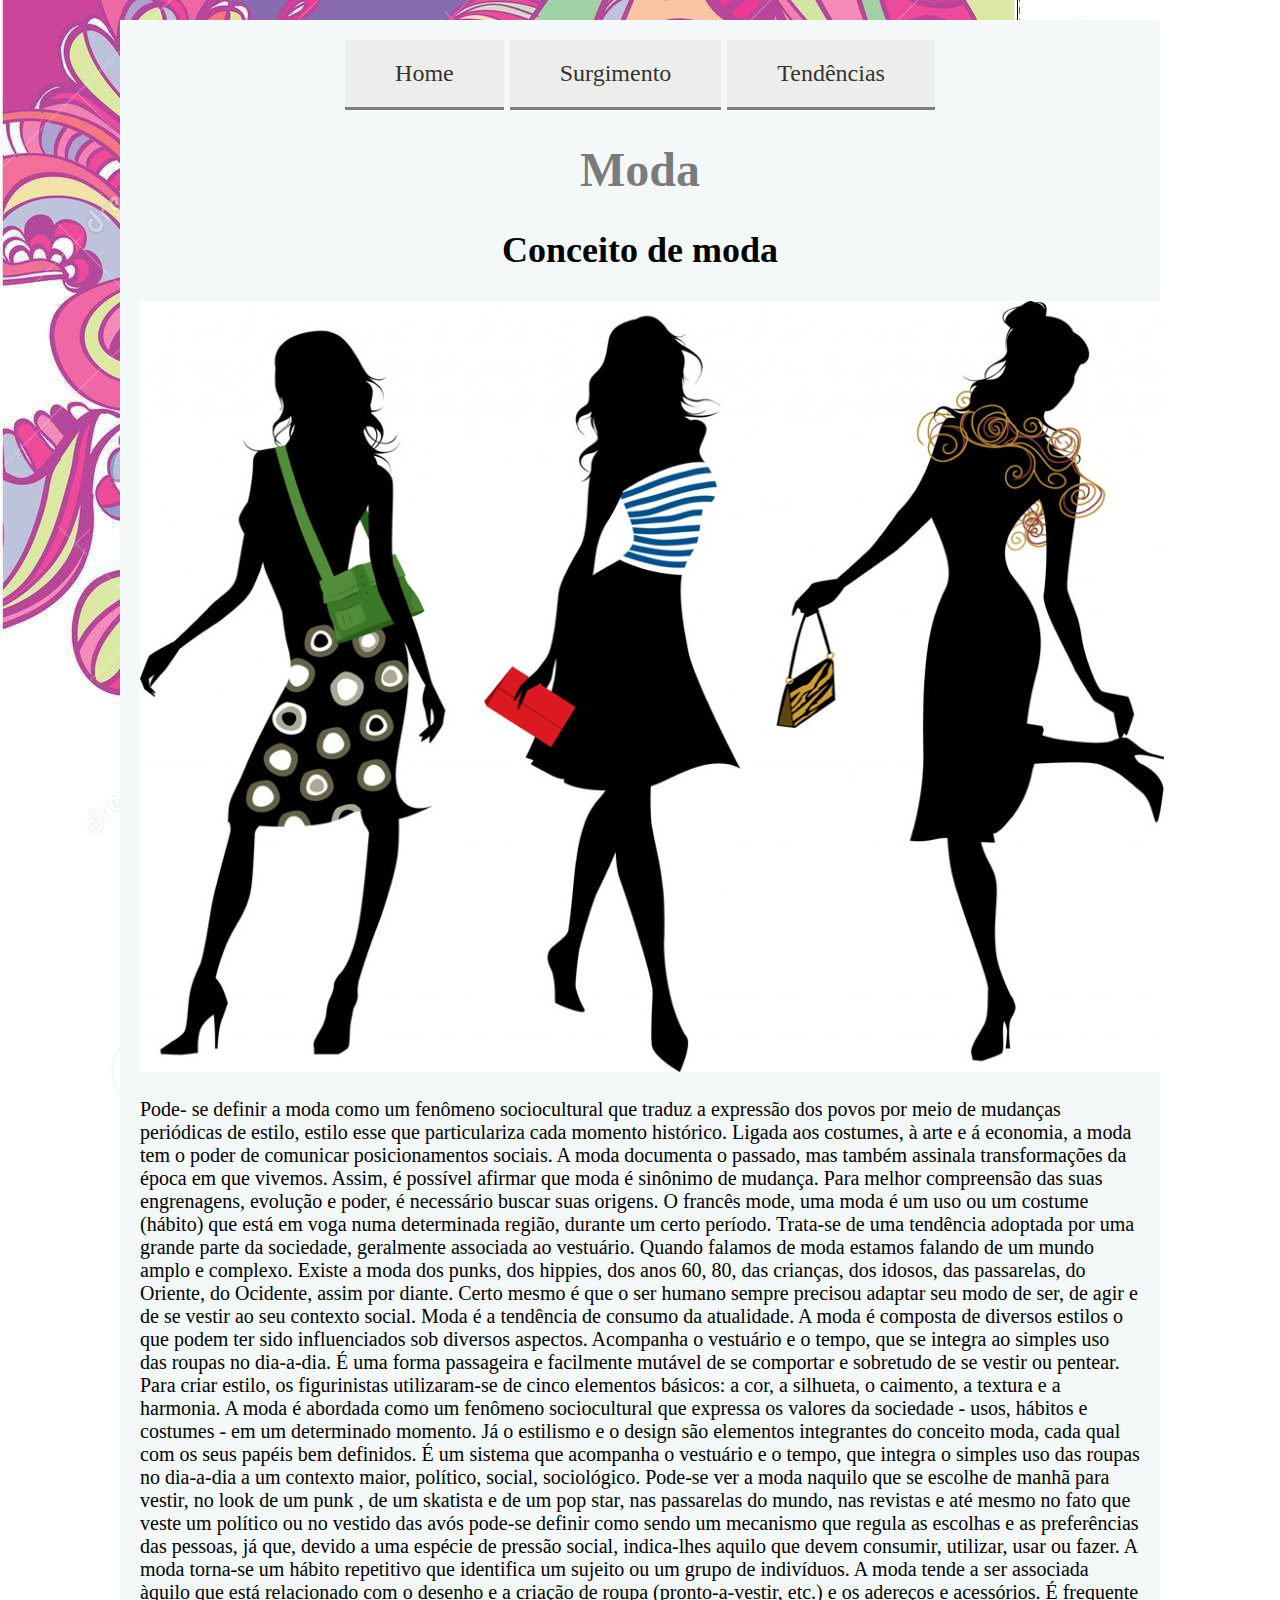
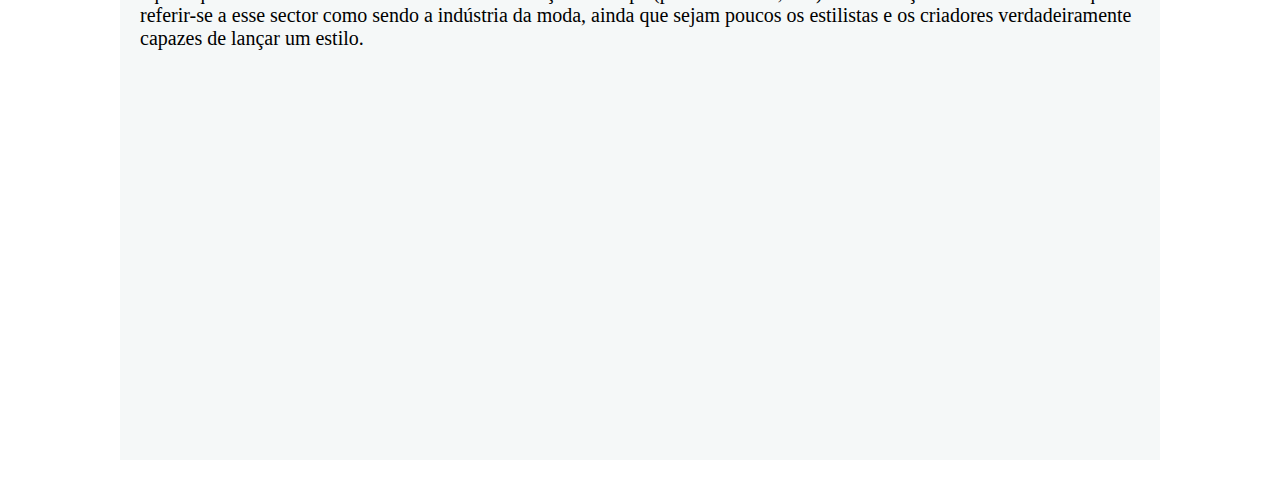
<file: index.html>
<!DOCTYPE html>

<html lang="pt-br">

<head>

  <meta charset="utf-8">
<b><title>Por dentro da moda</title></b>
<link rel="stylesheet" href="css/estilo.css">
<meta charset="utf-8"/>
</head>

<body background="imagens/moda2.jpg" />
    <div id="interface">

    <FONT size="5" face="tahoma" color="black">

      </hgroup>
      <div id="menu">
      <ul align="center" >
            <li><a href="index.html">Home</a></li>
        <li><a href="surgimento.html">Surgimento</a></li>
         <li><a href="tendencias.html">Tendências</a></li>

       </ul>
     </div>

  <hgroup>
    <h1> Moda  </h1>
    <h2> <b> <center>Conceito de moda</center> </b></h2>
<img src="imagens/moda.jpg"/>

<p>Pode- se definir a moda como um fenômeno sociocultural que traduz a expressão dos povos por meio de mudanças periódicas de estilo, estilo esse que particulariza cada momento histórico. Ligada aos costumes, à arte e á economia, a moda tem o poder de comunicar posicionamentos sociais. A moda documenta o passado, mas também assinala transformações da época em que vivemos. Assim, é possível afirmar que moda é sinônimo de mudança. Para melhor compreensão das suas engrenagens, evolução e poder, é necessário buscar suas origens.
O francês mode, uma moda é um uso ou um costume (hábito) que está em voga numa determinada região, durante um certo período. Trata-se de uma tendência adoptada por uma grande parte da sociedade, geralmente associada ao vestuário.
Quando falamos de moda estamos falando de um mundo amplo e complexo. Existe a moda dos punks, dos hippies, dos anos 60, 80, das crianças, dos idosos, das passarelas, do Oriente, do Ocidente, assim por diante. Certo mesmo é que o ser humano sempre precisou adaptar seu modo de ser, de agir e de se vestir ao seu contexto social.
Moda é a tendência de consumo  da atualidade. A moda é composta de diversos estilos o que podem ter sido influenciados sob diversos aspectos. Acompanha o vestuário e o tempo, que se integra ao simples uso das roupas no dia-a-dia. É uma forma passageira e facilmente mutável de se comportar e sobretudo de se vestir ou pentear.
Para criar estilo, os figurinistas utilizaram-se de cinco elementos básicos: a cor, a silhueta, o caimento, a textura e a harmonia.
A moda é abordada como um fenômeno sociocultural que expressa os valores da sociedade - usos, hábitos e costumes - em um determinado momento. Já o estilismo e o design são elementos integrantes do conceito moda, cada qual com os seus papéis bem definidos.
É um sistema que acompanha o vestuário e o tempo, que integra o simples uso das roupas no dia-a-dia a um contexto maior, político, social, sociológico. Pode-se ver a moda naquilo que se escolhe de manhã para vestir, no look de um punk , de um skatista e de um pop star, nas passarelas do mundo, nas revistas e até mesmo no fato que veste um político ou no vestido das avós pode-se definir como sendo um mecanismo que regula as escolhas e as preferências das pessoas, já que, devido a uma espécie de pressão social, indica-lhes aquilo que devem consumir, utilizar, usar ou fazer. A moda torna-se um hábito repetitivo que identifica um sujeito ou um grupo de indivíduos.
A moda tende a ser associada àquilo que está relacionado com o desenho e a criação de roupa (pronto-a-vestir, etc.) e os adereços e acessórios. É frequente referir-se a esse sector como sendo a indústria da moda, ainda que sejam poucos os estilistas e os criadores verdadeiramente capazes de lançar um estilo.</p>

</div>
</body>
</html>
</file>
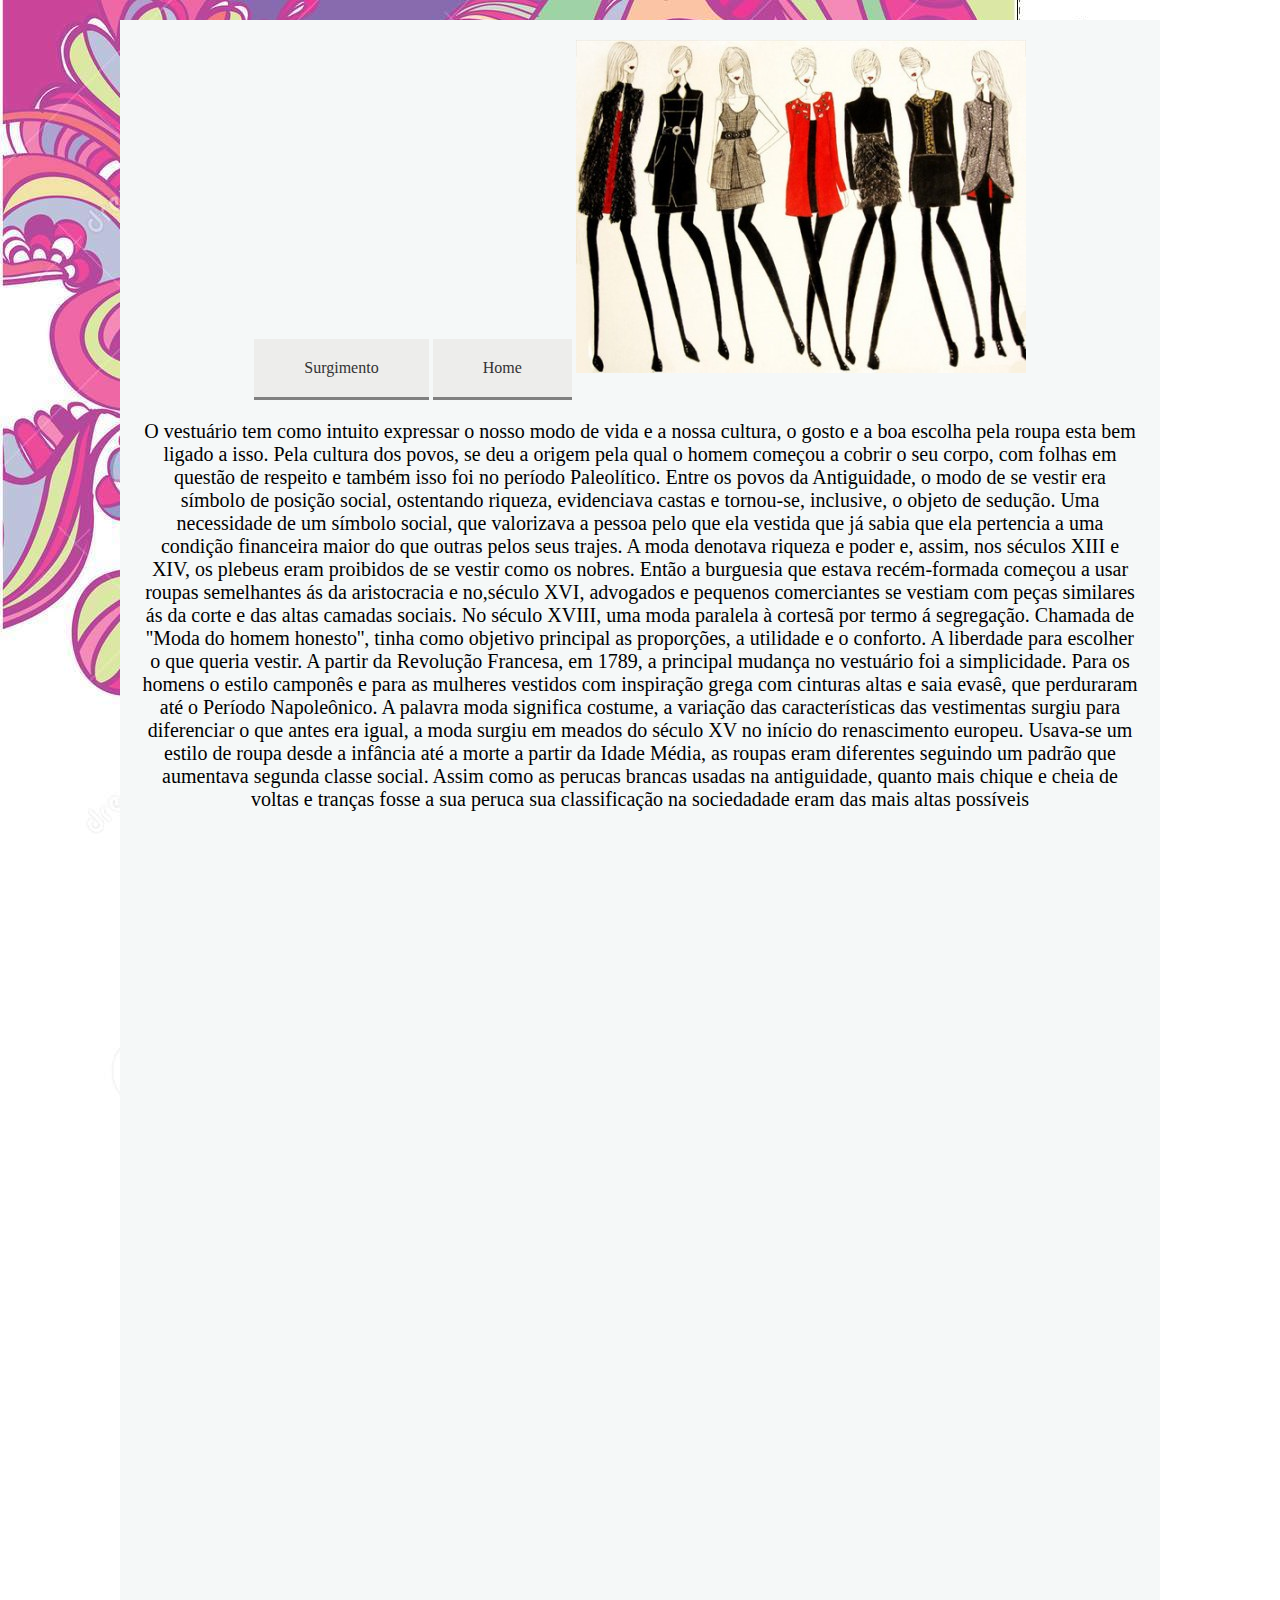
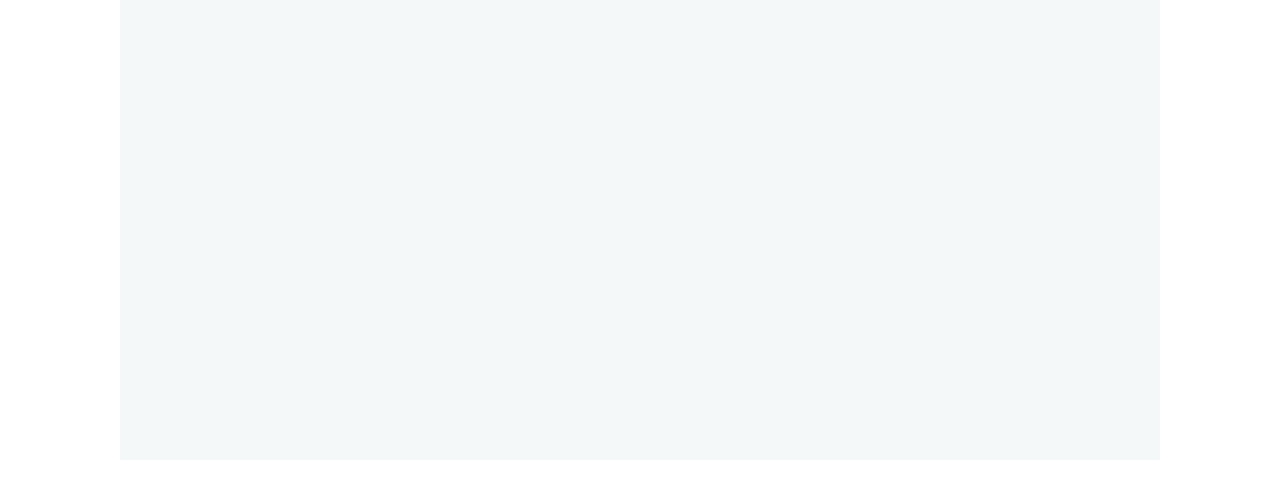
<file: surgimento.html>
<!DOCTYPE html>

<html lang="pt-br">

<head>

  <meta charset="utf-8">
<b><title>Por dentro da moda</title></b>
<link rel="stylesheet" href="css/estilo.css">

</head>

<body background="imagens/moda2.jpg" />
    <div id="interface">

    <nav id="menu">
    <ul align="center">

      <li><a href="surgimento.html">Surgimento</a></li>
      <li><a href="index.html">Home</a></li>


<img src="imagens/moda3.jpg"/>

<p>O vestuário tem como intuito expressar o nosso modo de vida e a nossa cultura, o gosto e a boa escolha pela roupa esta bem ligado a isso. Pela cultura dos povos, se deu a origem pela qual o homem começou a cobrir o seu corpo, com folhas em questão de respeito e também isso foi no período Paleolítico. Entre os povos da Antiguidade, o modo de se vestir era símbolo de posição social, ostentando riqueza, evidenciava castas e tornou-se, inclusive, o objeto de sedução. Uma necessidade de um símbolo social, que valorizava a pessoa
pelo que ela vestida que já sabia que ela pertencia a uma condição financeira maior do que outras pelos seus trajes. A moda denotava riqueza e poder e, assim, nos séculos XIII e XIV, os plebeus eram proibidos de se vestir como os nobres. Então a burguesia que estava recém-formada começou a usar roupas semelhantes ás da aristocracia e no,século XVI, advogados e pequenos comerciantes se vestiam com peças similares ás da corte e das altas camadas sociais. No século XVIII, uma moda paralela à cortesã por termo á segregação. Chamada de ''Moda do homem honesto'', tinha como objetivo principal as proporções, a utilidade e o conforto. A liberdade para escolher o que queria vestir. A partir da Revolução Francesa, em 1789, a principal mudança no vestuário foi a simplicidade. Para os homens o estilo camponês e para as mulheres vestidos com inspiração grega com cinturas altas e saia evasê, que perduraram até o Período Napoleônico.
A palavra moda significa costume, a variação das características das vestimentas surgiu para diferenciar o que antes era igual, a moda surgiu em meados do século XV no início do renascimento europeu. Usava-se um estilo de roupa desde a infância até a morte a partir da Idade Média, as roupas eram diferentes seguindo um padrão que aumentava segunda classe social. Assim como as perucas brancas usadas na antiguidade, quanto mais chique e cheia de voltas e tranças fosse a sua peruca sua classificação na sociedadade eram das mais altas possíveis

     </ul>
   </nav>

</div>
</body>
</html>
</file>
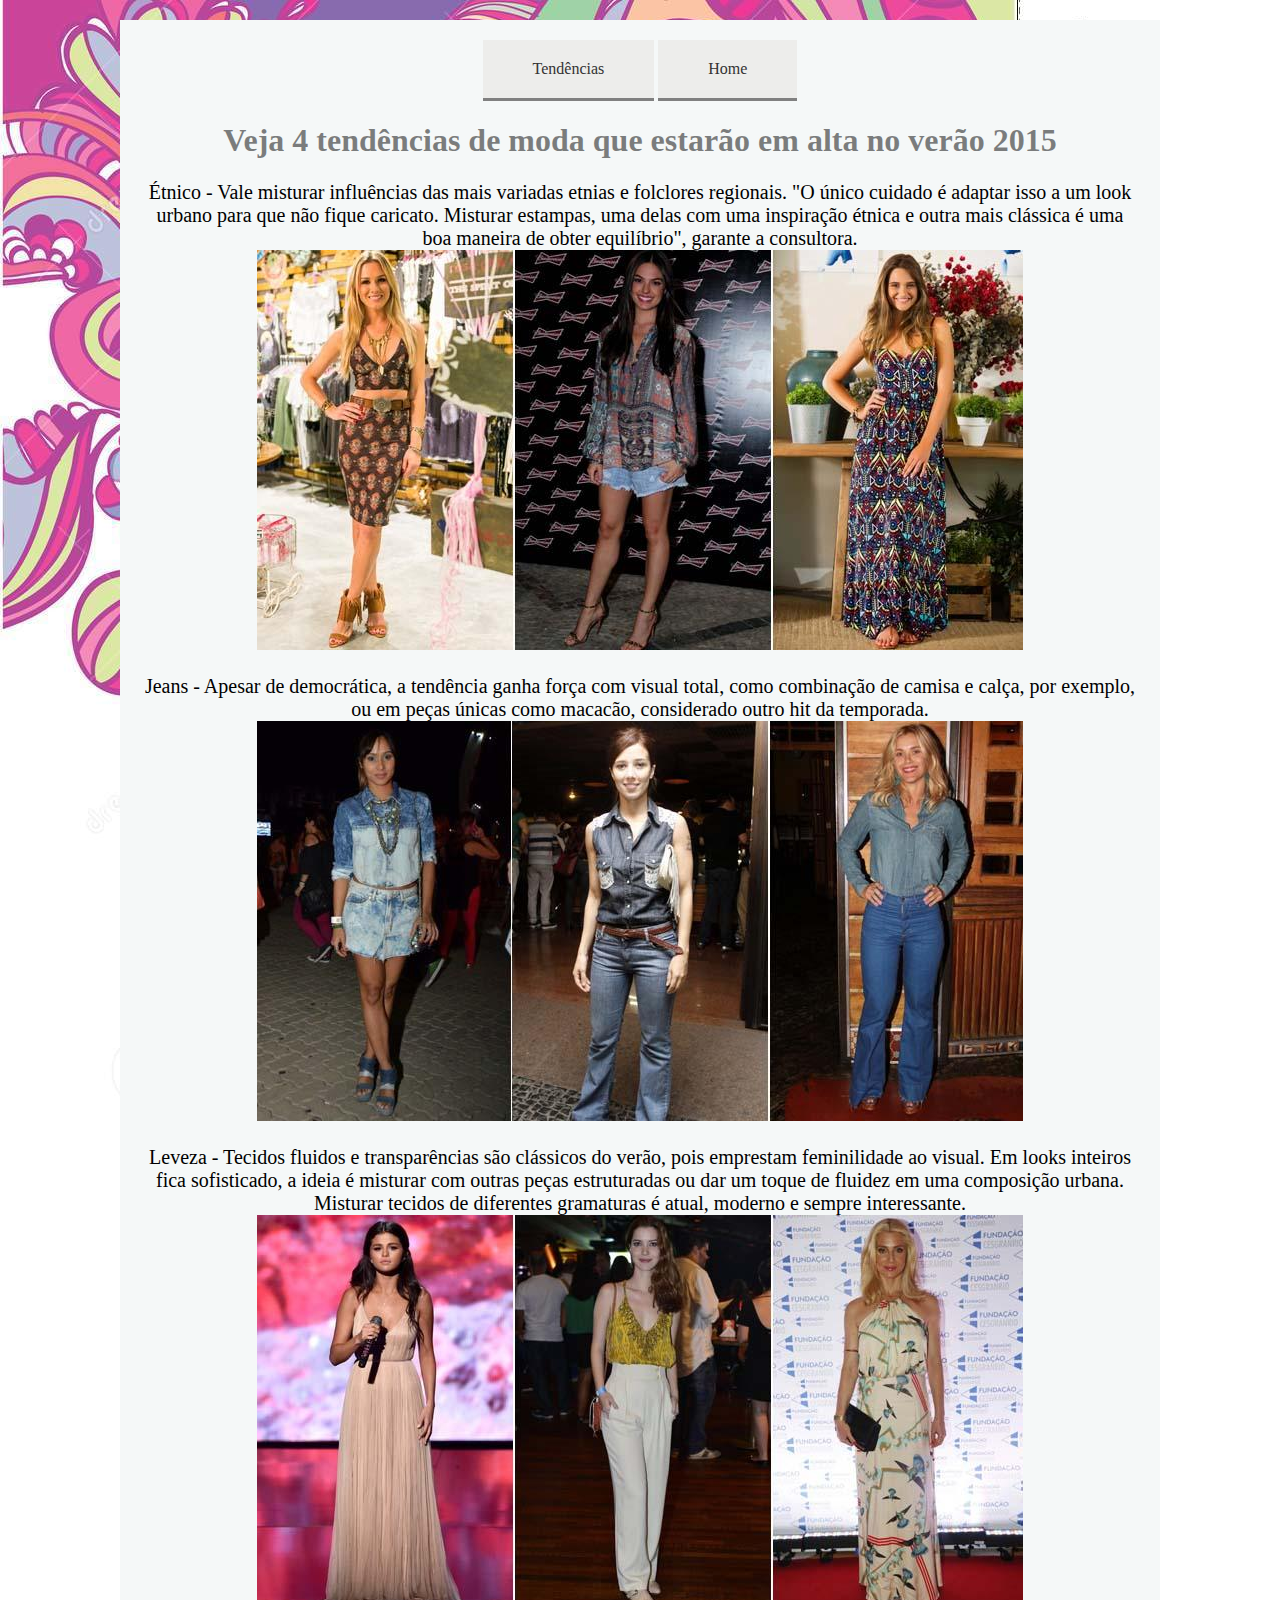
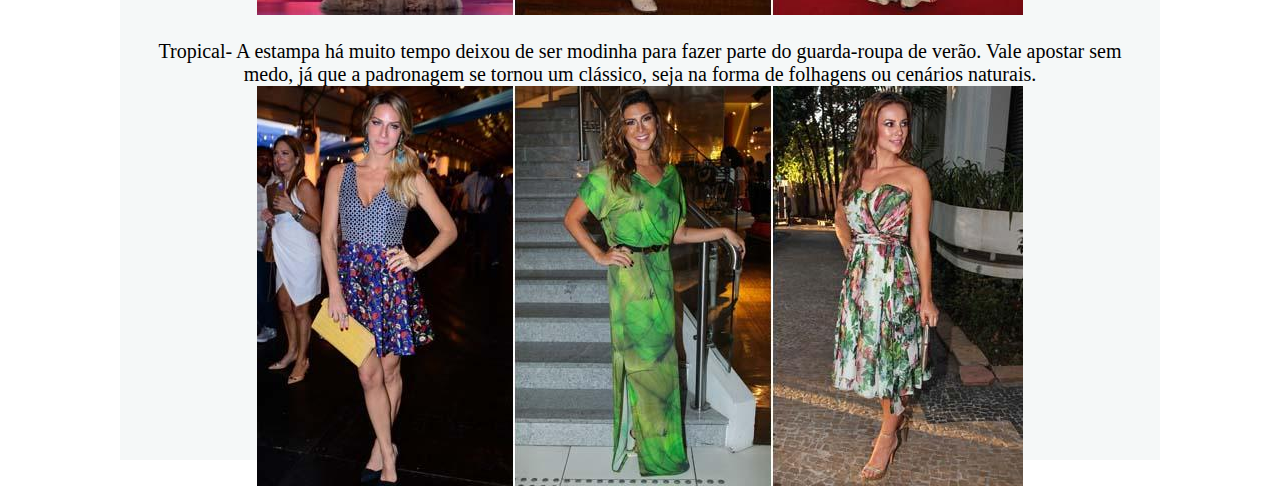
<file: tendencias.html>
<!DOCTYPE html>

<html lang="pt-br">

<head>

  <meta charset="utf-8">
<b><title>Por dentro da moda</title></b>
<link rel="stylesheet" href="css/estilo.css">

</head>

<body background="imagens/moda2.jpg" />
    <div id="interface">

    <nav id="menu">
    <ul align="center">

      <li><a href="Tendências.html">Tendências</a></li>
      <li><a href="index.html">Home</a></li>

<h1>Veja 4 tendências de moda que estarão em alta no verão 2015</h1>

<p> Étnico - Vale misturar influências das mais variadas etnias e folclores regionais. "O único cuidado é adaptar isso a um look urbano para que não fique caricato. Misturar estampas, uma delas com uma inspiração étnica e outra mais clássica é uma boa maneira de obter equilíbrio", garante a consultora.

<img src="imagens/modaetnica.jpg"/>

<p> Jeans - Apesar de democrática, a tendência ganha força com visual total, como combinação de camisa e calça, por exemplo, ou em peças únicas como macacão, considerado outro hit da temporada.

<img src="imagens/modajeans.jpg"/>

<p> Leveza - Tecidos fluidos e transparências são clássicos do verão, pois emprestam feminilidade ao visual.  Em looks inteiros fica sofisticado, a ideia é misturar com outras peças estruturadas  ou dar um toque de fluidez em uma composição urbana. Misturar tecidos de diferentes gramaturas é atual, moderno e sempre interessante.

<img src="imagens/leveza.jpg"/>

<p> Tropical- A estampa há muito tempo deixou de ser modinha para fazer parte do guarda-roupa de verão. Vale apostar sem medo, já que a padronagem se tornou um clássico, seja na forma de folhagens ou cenários naturais.

<img src="imagens/tropical.jpg"/>

   </nav>

</div>
</body>
</html>
</file>
<file: css/estilo.css>
@charset "UTF-8";
body{
  display: block;
background-size: auto;
background-repeat: no-repeat;
background-attachment: fixed;

}
div#interface{
  width: 1000px;
  height: 2000px;
  background-color: #dddddd

}
div#interface {
  display: black;
  width: 1000px;
  padding: 20px;
  margin: 20px auto 20px auto;
  background-color: #f5f8f8

}

#menu ul{
  margin: 0;
  padding: 0;
  list-style-type: none;
  text-align: center;
}
#menu ul li{
  display: inline;
}


#menu ul li a {
  padding: 20px 50px;
  display: inline-block;
  background-color: #EDEDEB;
  color: #333;
  text-decoration: none;
  border-bottom: 3px solid gray;
  list-style-type: none;
}

#menu ul li a:hover {
  background-color: #D6D6D6;
  color: #6D6D6D;
  border-bottom: 5px solid #EA0000;
}

h1 {
  color: blue;
  text-align: center;
  color: rgba(0,0,0,0.5)

}

p {
  font-family: "Times New Roman";
  font-size: 20px;
    </b>
}
</file>
